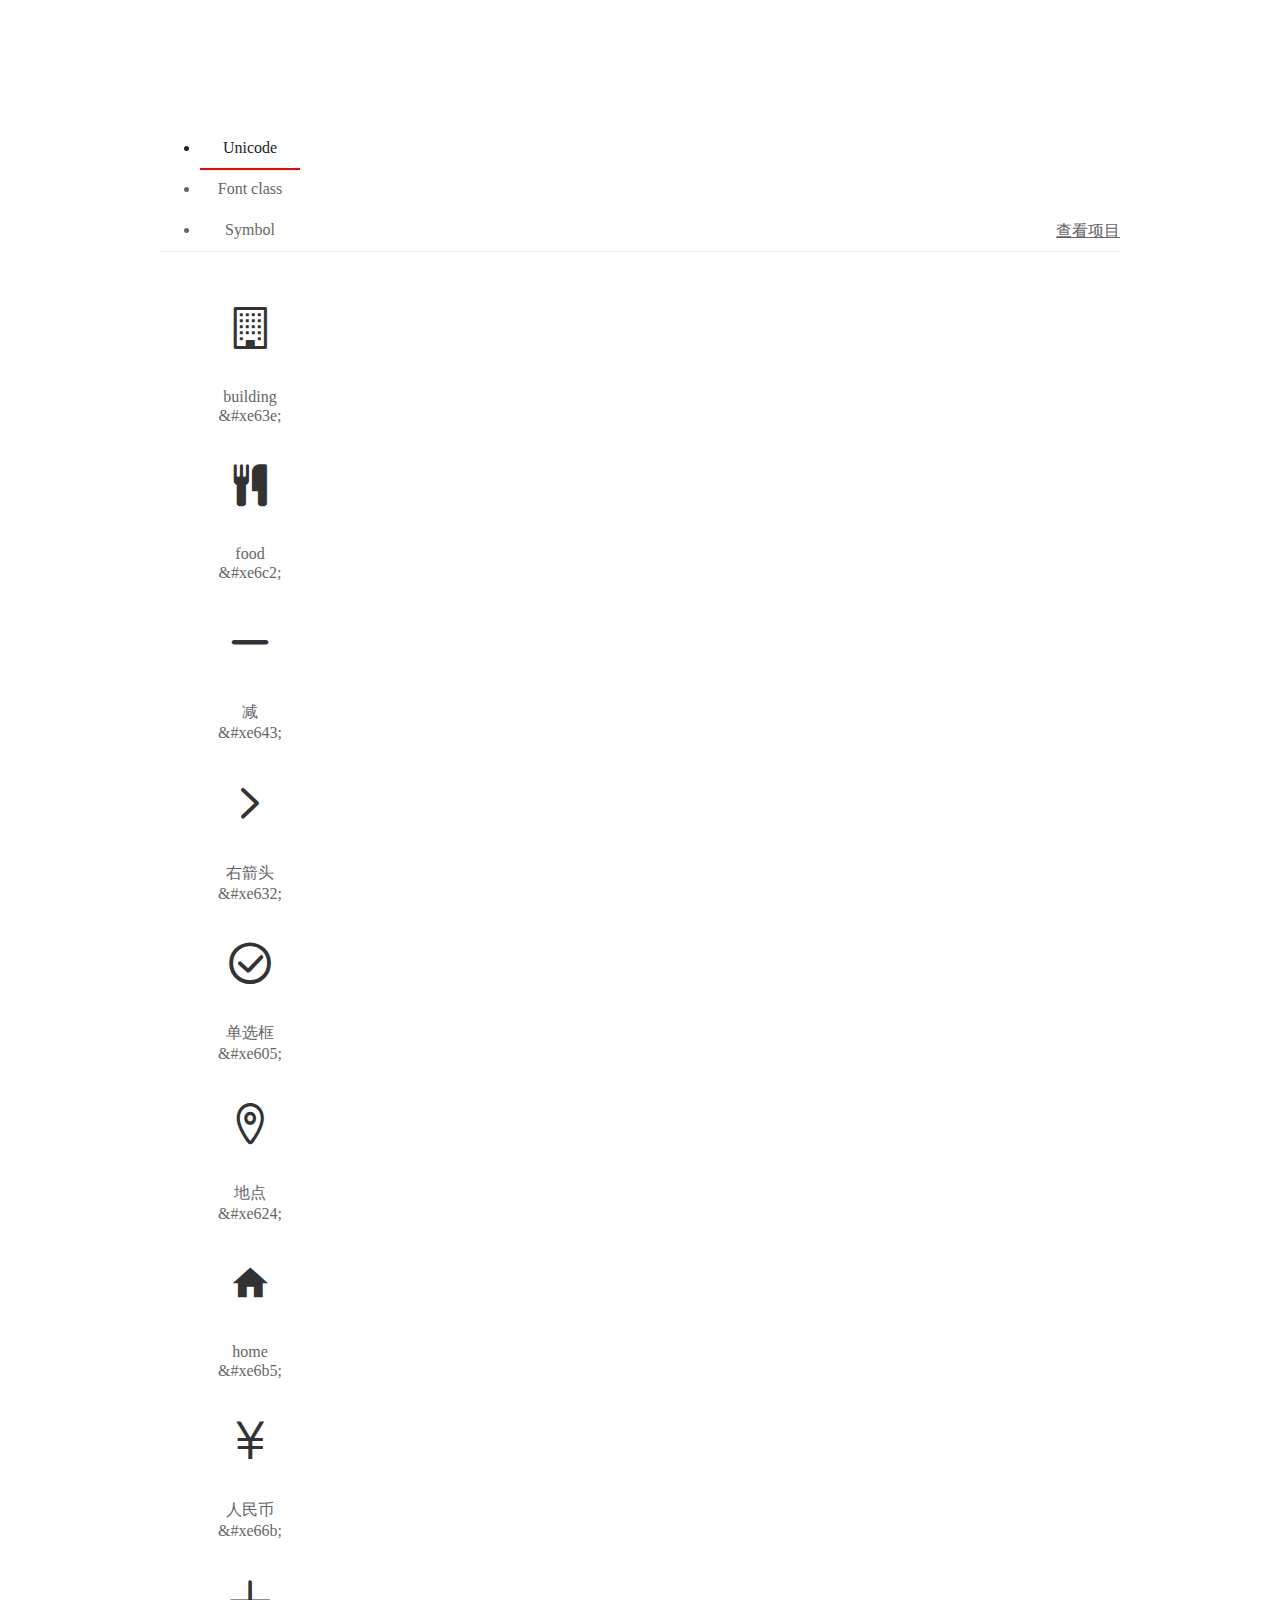
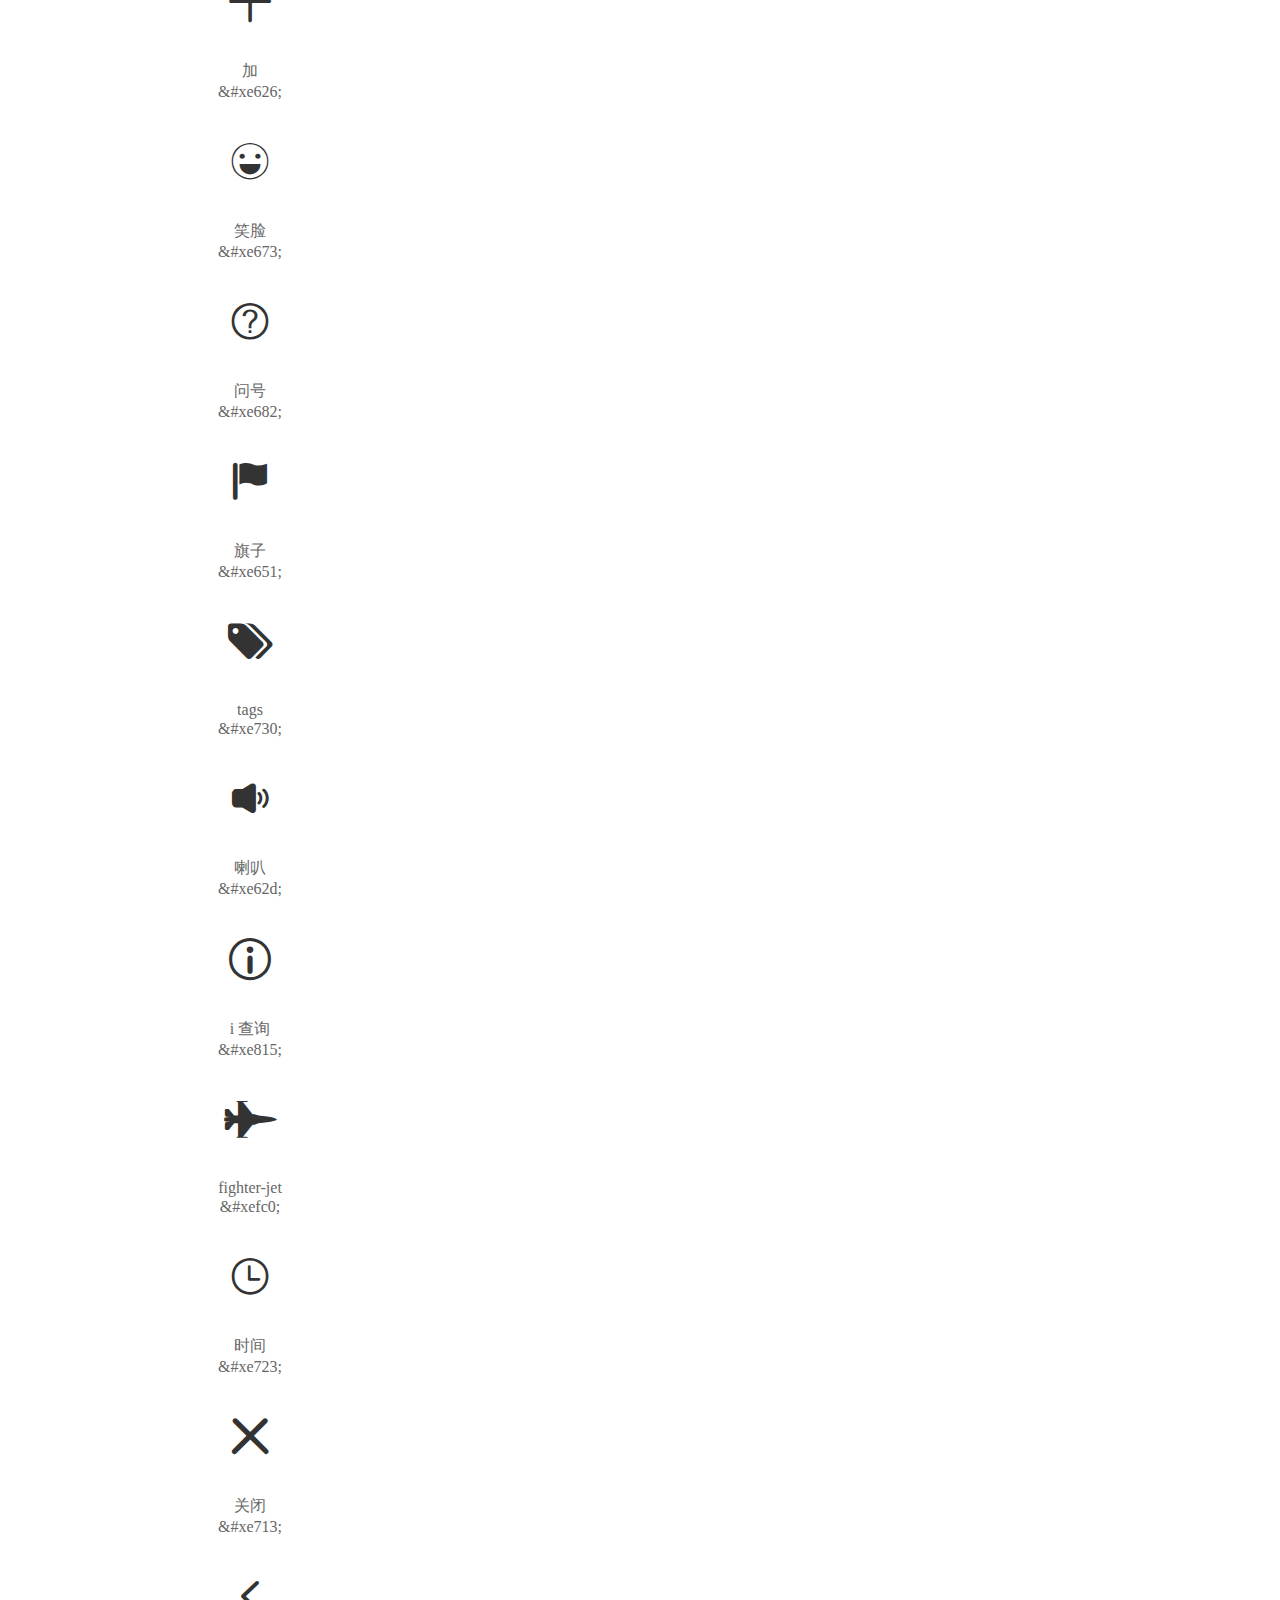
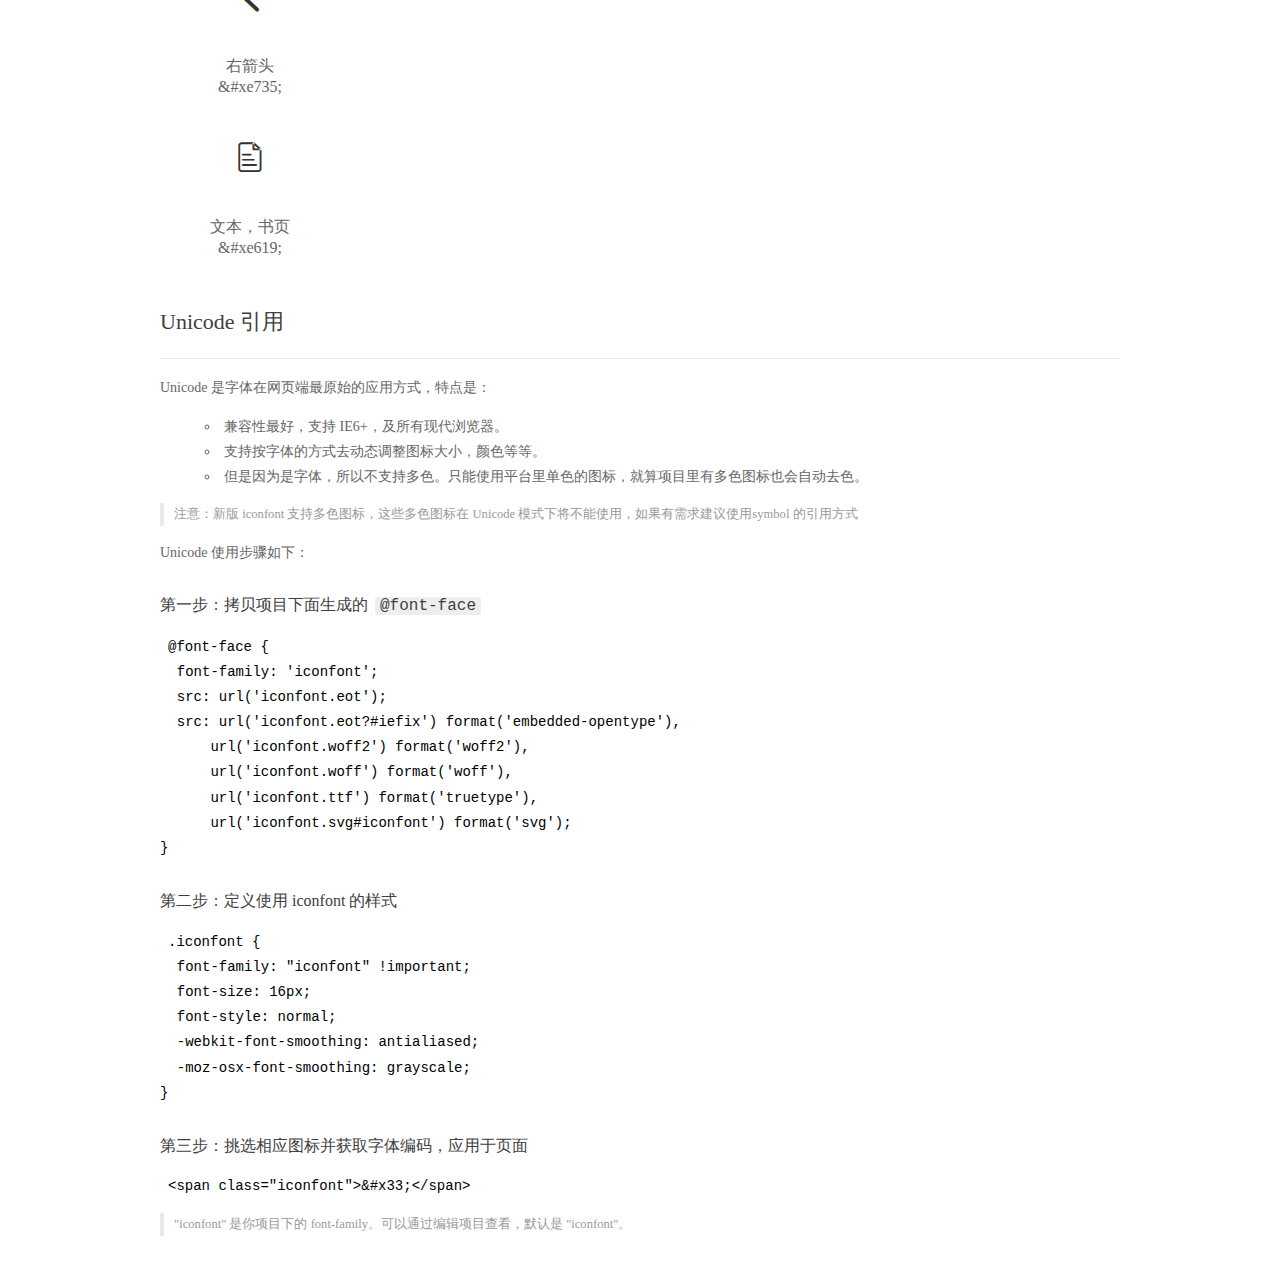
<file: iconfont/demo_index.html>
<!DOCTYPE html>
<html>
<head>
  <meta charset="utf-8"/>
  <title>IconFont Demo</title>
  <link rel="shortcut icon" href="https://gtms04.alicdn.com/tps/i4/TB1_oz6GVXXXXaFXpXXJDFnIXXX-64-64.ico" type="image/x-icon"/>
  <link rel="stylesheet" href="https://g.alicdn.com/thx/cube/1.3.2/cube.min.css">
  <link rel="stylesheet" href="demo.css">
  <link rel="stylesheet" href="iconfont.css">
  <script src="iconfont.js"></script>
  <!-- jQuery -->
  <script src="https://a1.alicdn.com/oss/uploads/2018/12/26/7bfddb60-08e8-11e9-9b04-53e73bb6408b.js"></script>
  <!-- 代码高亮 -->
  <script src="https://a1.alicdn.com/oss/uploads/2018/12/26/a3f714d0-08e6-11e9-8a15-ebf944d7534c.js"></script>
</head>
<body>
  <div class="main">
    <h1 class="logo"><a href="https://www.iconfont.cn/" title="iconfont 首页" target="_blank">&#xe86b;</a></h1>
    <div class="nav-tabs">
      <ul id="tabs" class="dib-box">
        <li class="dib active"><span>Unicode</span></li>
        <li class="dib"><span>Font class</span></li>
        <li class="dib"><span>Symbol</span></li>
      </ul>
      
      <a href="https://www.iconfont.cn/manage/index?manage_type=myprojects&projectId=1086887" target="_blank" class="nav-more">查看项目</a>
      
    </div>
    <div class="tab-container">
      <div class="content unicode" style="display: block;">
          <ul class="icon_lists dib-box">
          
            <li class="dib">
              <span class="icon iconfont">&#xe63e;</span>
                <div class="name">building</div>
                <div class="code-name">&amp;#xe63e;</div>
              </li>
          
            <li class="dib">
              <span class="icon iconfont">&#xe6c2;</span>
                <div class="name">food</div>
                <div class="code-name">&amp;#xe6c2;</div>
              </li>
          
            <li class="dib">
              <span class="icon iconfont">&#xe643;</span>
                <div class="name">减</div>
                <div class="code-name">&amp;#xe643;</div>
              </li>
          
            <li class="dib">
              <span class="icon iconfont">&#xe632;</span>
                <div class="name">右箭头</div>
                <div class="code-name">&amp;#xe632;</div>
              </li>
          
            <li class="dib">
              <span class="icon iconfont">&#xe605;</span>
                <div class="name">单选框</div>
                <div class="code-name">&amp;#xe605;</div>
              </li>
          
            <li class="dib">
              <span class="icon iconfont">&#xe624;</span>
                <div class="name">地点</div>
                <div class="code-name">&amp;#xe624;</div>
              </li>
          
            <li class="dib">
              <span class="icon iconfont">&#xe6b5;</span>
                <div class="name">home</div>
                <div class="code-name">&amp;#xe6b5;</div>
              </li>
          
            <li class="dib">
              <span class="icon iconfont">&#xe66b;</span>
                <div class="name">人民币</div>
                <div class="code-name">&amp;#xe66b;</div>
              </li>
          
            <li class="dib">
              <span class="icon iconfont">&#xe626;</span>
                <div class="name">加</div>
                <div class="code-name">&amp;#xe626;</div>
              </li>
          
            <li class="dib">
              <span class="icon iconfont">&#xe673;</span>
                <div class="name">笑脸</div>
                <div class="code-name">&amp;#xe673;</div>
              </li>
          
            <li class="dib">
              <span class="icon iconfont">&#xe682;</span>
                <div class="name">问号</div>
                <div class="code-name">&amp;#xe682;</div>
              </li>
          
            <li class="dib">
              <span class="icon iconfont">&#xe651;</span>
                <div class="name">旗子</div>
                <div class="code-name">&amp;#xe651;</div>
              </li>
          
            <li class="dib">
              <span class="icon iconfont">&#xe730;</span>
                <div class="name">tags</div>
                <div class="code-name">&amp;#xe730;</div>
              </li>
          
            <li class="dib">
              <span class="icon iconfont">&#xe62d;</span>
                <div class="name">喇叭</div>
                <div class="code-name">&amp;#xe62d;</div>
              </li>
          
            <li class="dib">
              <span class="icon iconfont">&#xe815;</span>
                <div class="name">i 查询</div>
                <div class="code-name">&amp;#xe815;</div>
              </li>
          
            <li class="dib">
              <span class="icon iconfont">&#xefc0;</span>
                <div class="name">fighter-jet</div>
                <div class="code-name">&amp;#xefc0;</div>
              </li>
          
            <li class="dib">
              <span class="icon iconfont">&#xe723;</span>
                <div class="name">时间</div>
                <div class="code-name">&amp;#xe723;</div>
              </li>
          
            <li class="dib">
              <span class="icon iconfont">&#xe713;</span>
                <div class="name">关闭</div>
                <div class="code-name">&amp;#xe713;</div>
              </li>
          
            <li class="dib">
              <span class="icon iconfont">&#xe735;</span>
                <div class="name">右箭头</div>
                <div class="code-name">&amp;#xe735;</div>
              </li>
          
            <li class="dib">
              <span class="icon iconfont">&#xe619;</span>
                <div class="name">文本，书页</div>
                <div class="code-name">&amp;#xe619;</div>
              </li>
          
          </ul>
          <div class="article markdown">
          <h2 id="unicode-">Unicode 引用</h2>
          <hr>

          <p>Unicode 是字体在网页端最原始的应用方式，特点是：</p>
          <ul>
            <li>兼容性最好，支持 IE6+，及所有现代浏览器。</li>
            <li>支持按字体的方式去动态调整图标大小，颜色等等。</li>
            <li>但是因为是字体，所以不支持多色。只能使用平台里单色的图标，就算项目里有多色图标也会自动去色。</li>
          </ul>
          <blockquote>
            <p>注意：新版 iconfont 支持多色图标，这些多色图标在 Unicode 模式下将不能使用，如果有需求建议使用symbol 的引用方式</p>
          </blockquote>
          <p>Unicode 使用步骤如下：</p>
          <h3 id="-font-face">第一步：拷贝项目下面生成的 <code>@font-face</code></h3>
<pre><code class="language-css"
>@font-face {
  font-family: 'iconfont';
  src: url('iconfont.eot');
  src: url('iconfont.eot?#iefix') format('embedded-opentype'),
      url('iconfont.woff2') format('woff2'),
      url('iconfont.woff') format('woff'),
      url('iconfont.ttf') format('truetype'),
      url('iconfont.svg#iconfont') format('svg');
}
</code></pre>
          <h3 id="-iconfont-">第二步：定义使用 iconfont 的样式</h3>
<pre><code class="language-css"
>.iconfont {
  font-family: "iconfont" !important;
  font-size: 16px;
  font-style: normal;
  -webkit-font-smoothing: antialiased;
  -moz-osx-font-smoothing: grayscale;
}
</code></pre>
          <h3 id="-">第三步：挑选相应图标并获取字体编码，应用于页面</h3>
<pre>
<code class="language-html"
>&lt;span class="iconfont"&gt;&amp;#x33;&lt;/span&gt;
</code></pre>
          <blockquote>
            <p>"iconfont" 是你项目下的 font-family。可以通过编辑项目查看，默认是 "iconfont"。</p>
          </blockquote>
          </div>
      </div>
      <div class="content font-class">
        <ul class="icon_lists dib-box">
          
          <li class="dib">
            <span class="icon iconfont icon-building"></span>
            <div class="name">
              building
            </div>
            <div class="code-name">.icon-building
            </div>
          </li>
          
          <li class="dib">
            <span class="icon iconfont icon-food"></span>
            <div class="name">
              food
            </div>
            <div class="code-name">.icon-food
            </div>
          </li>
          
          <li class="dib">
            <span class="icon iconfont icon-jian"></span>
            <div class="name">
              减
            </div>
            <div class="code-name">.icon-jian
            </div>
          </li>
          
          <li class="dib">
            <span class="icon iconfont icon-youjiantou"></span>
            <div class="name">
              右箭头
            </div>
            <div class="code-name">.icon-youjiantou
            </div>
          </li>
          
          <li class="dib">
            <span class="icon iconfont icon-danxuankuang-copy"></span>
            <div class="name">
              单选框
            </div>
            <div class="code-name">.icon-danxuankuang-copy
            </div>
          </li>
          
          <li class="dib">
            <span class="icon iconfont icon-didian"></span>
            <div class="name">
              地点
            </div>
            <div class="code-name">.icon-didian
            </div>
          </li>
          
          <li class="dib">
            <span class="icon iconfont icon-home"></span>
            <div class="name">
              home
            </div>
            <div class="code-name">.icon-home
            </div>
          </li>
          
          <li class="dib">
            <span class="icon iconfont icon-renminbi"></span>
            <div class="name">
              人民币
            </div>
            <div class="code-name">.icon-renminbi
            </div>
          </li>
          
          <li class="dib">
            <span class="icon iconfont icon-jia"></span>
            <div class="name">
              加
            </div>
            <div class="code-name">.icon-jia
            </div>
          </li>
          
          <li class="dib">
            <span class="icon iconfont icon-smile"></span>
            <div class="name">
              笑脸
            </div>
            <div class="code-name">.icon-smile
            </div>
          </li>
          
          <li class="dib">
            <span class="icon iconfont icon-question"></span>
            <div class="name">
              问号
            </div>
            <div class="code-name">.icon-question
            </div>
          </li>
          
          <li class="dib">
            <span class="icon iconfont icon-qizi"></span>
            <div class="name">
              旗子
            </div>
            <div class="code-name">.icon-qizi
            </div>
          </li>
          
          <li class="dib">
            <span class="icon iconfont icon-tags"></span>
            <div class="name">
              tags
            </div>
            <div class="code-name">.icon-tags
            </div>
          </li>
          
          <li class="dib">
            <span class="icon iconfont icon-laba"></span>
            <div class="name">
              喇叭
            </div>
            <div class="code-name">.icon-laba
            </div>
          </li>
          
          <li class="dib">
            <span class="icon iconfont icon-ichaxun"></span>
            <div class="name">
              i 查询
            </div>
            <div class="code-name">.icon-ichaxun
            </div>
          </li>
          
          <li class="dib">
            <span class="icon iconfont icon-fighter-jet"></span>
            <div class="name">
              fighter-jet
            </div>
            <div class="code-name">.icon-fighter-jet
            </div>
          </li>
          
          <li class="dib">
            <span class="icon iconfont icon-shijian"></span>
            <div class="name">
              时间
            </div>
            <div class="code-name">.icon-shijian
            </div>
          </li>
          
          <li class="dib">
            <span class="icon iconfont icon-guanbi"></span>
            <div class="name">
              关闭
            </div>
            <div class="code-name">.icon-guanbi
            </div>
          </li>
          
          <li class="dib">
            <span class="icon iconfont icon-zuojiantou-copy"></span>
            <div class="name">
              右箭头
            </div>
            <div class="code-name">.icon-zuojiantou-copy
            </div>
          </li>
          
          <li class="dib">
            <span class="icon iconfont icon-changyongicon-"></span>
            <div class="name">
              文本，书页
            </div>
            <div class="code-name">.icon-changyongicon-
            </div>
          </li>
          
        </ul>
        <div class="article markdown">
        <h2 id="font-class-">font-class 引用</h2>
        <hr>

        <p>font-class 是 Unicode 使用方式的一种变种，主要是解决 Unicode 书写不直观，语意不明确的问题。</p>
        <p>与 Unicode 使用方式相比，具有如下特点：</p>
        <ul>
          <li>兼容性良好，支持 IE8+，及所有现代浏览器。</li>
          <li>相比于 Unicode 语意明确，书写更直观。可以很容易分辨这个 icon 是什么。</li>
          <li>因为使用 class 来定义图标，所以当要替换图标时，只需要修改 class 里面的 Unicode 引用。</li>
          <li>不过因为本质上还是使用的字体，所以多色图标还是不支持的。</li>
        </ul>
        <p>使用步骤如下：</p>
        <h3 id="-fontclass-">第一步：引入项目下面生成的 fontclass 代码：</h3>
<pre><code class="language-html">&lt;link rel="stylesheet" href="./iconfont.css"&gt;
</code></pre>
        <h3 id="-">第二步：挑选相应图标并获取类名，应用于页面：</h3>
<pre><code class="language-html">&lt;span class="iconfont icon-xxx"&gt;&lt;/span&gt;
</code></pre>
        <blockquote>
          <p>"
            iconfont" 是你项目下的 font-family。可以通过编辑项目查看，默认是 "iconfont"。</p>
        </blockquote>
      </div>
      </div>
      <div class="content symbol">
          <ul class="icon_lists dib-box">
          
            <li class="dib">
                <svg class="icon svg-icon" aria-hidden="true">
                  <use xlink:href="#icon-building"></use>
                </svg>
                <div class="name">building</div>
                <div class="code-name">#icon-building</div>
            </li>
          
            <li class="dib">
                <svg class="icon svg-icon" aria-hidden="true">
                  <use xlink:href="#icon-food"></use>
                </svg>
                <div class="name">food</div>
                <div class="code-name">#icon-food</div>
            </li>
          
            <li class="dib">
                <svg class="icon svg-icon" aria-hidden="true">
                  <use xlink:href="#icon-jian"></use>
                </svg>
                <div class="name">减</div>
                <div class="code-name">#icon-jian</div>
            </li>
          
            <li class="dib">
                <svg class="icon svg-icon" aria-hidden="true">
                  <use xlink:href="#icon-youjiantou"></use>
                </svg>
                <div class="name">右箭头</div>
                <div class="code-name">#icon-youjiantou</div>
            </li>
          
            <li class="dib">
                <svg class="icon svg-icon" aria-hidden="true">
                  <use xlink:href="#icon-danxuankuang-copy"></use>
                </svg>
                <div class="name">单选框</div>
                <div class="code-name">#icon-danxuankuang-copy</div>
            </li>
          
            <li class="dib">
                <svg class="icon svg-icon" aria-hidden="true">
                  <use xlink:href="#icon-didian"></use>
                </svg>
                <div class="name">地点</div>
                <div class="code-name">#icon-didian</div>
            </li>
          
            <li class="dib">
                <svg class="icon svg-icon" aria-hidden="true">
                  <use xlink:href="#icon-home"></use>
                </svg>
                <div class="name">home</div>
                <div class="code-name">#icon-home</div>
            </li>
          
            <li class="dib">
                <svg class="icon svg-icon" aria-hidden="true">
                  <use xlink:href="#icon-renminbi"></use>
                </svg>
                <div class="name">人民币</div>
                <div class="code-name">#icon-renminbi</div>
            </li>
          
            <li class="dib">
                <svg class="icon svg-icon" aria-hidden="true">
                  <use xlink:href="#icon-jia"></use>
                </svg>
                <div class="name">加</div>
                <div class="code-name">#icon-jia</div>
            </li>
          
            <li class="dib">
                <svg class="icon svg-icon" aria-hidden="true">
                  <use xlink:href="#icon-smile"></use>
                </svg>
                <div class="name">笑脸</div>
                <div class="code-name">#icon-smile</div>
            </li>
          
            <li class="dib">
                <svg class="icon svg-icon" aria-hidden="true">
                  <use xlink:href="#icon-question"></use>
                </svg>
                <div class="name">问号</div>
                <div class="code-name">#icon-question</div>
            </li>
          
            <li class="dib">
                <svg class="icon svg-icon" aria-hidden="true">
                  <use xlink:href="#icon-qizi"></use>
                </svg>
                <div class="name">旗子</div>
                <div class="code-name">#icon-qizi</div>
            </li>
          
            <li class="dib">
                <svg class="icon svg-icon" aria-hidden="true">
                  <use xlink:href="#icon-tags"></use>
                </svg>
                <div class="name">tags</div>
                <div class="code-name">#icon-tags</div>
            </li>
          
            <li class="dib">
                <svg class="icon svg-icon" aria-hidden="true">
                  <use xlink:href="#icon-laba"></use>
                </svg>
                <div class="name">喇叭</div>
                <div class="code-name">#icon-laba</div>
            </li>
          
            <li class="dib">
                <svg class="icon svg-icon" aria-hidden="true">
                  <use xlink:href="#icon-ichaxun"></use>
                </svg>
                <div class="name">i 查询</div>
                <div class="code-name">#icon-ichaxun</div>
            </li>
          
            <li class="dib">
                <svg class="icon svg-icon" aria-hidden="true">
                  <use xlink:href="#icon-fighter-jet"></use>
                </svg>
                <div class="name">fighter-jet</div>
                <div class="code-name">#icon-fighter-jet</div>
            </li>
          
            <li class="dib">
                <svg class="icon svg-icon" aria-hidden="true">
                  <use xlink:href="#icon-shijian"></use>
                </svg>
                <div class="name">时间</div>
                <div class="code-name">#icon-shijian</div>
            </li>
          
            <li class="dib">
                <svg class="icon svg-icon" aria-hidden="true">
                  <use xlink:href="#icon-guanbi"></use>
                </svg>
                <div class="name">关闭</div>
                <div class="code-name">#icon-guanbi</div>
            </li>
          
            <li class="dib">
                <svg class="icon svg-icon" aria-hidden="true">
                  <use xlink:href="#icon-zuojiantou-copy"></use>
                </svg>
                <div class="name">右箭头</div>
                <div class="code-name">#icon-zuojiantou-copy</div>
            </li>
          
            <li class="dib">
                <svg class="icon svg-icon" aria-hidden="true">
                  <use xlink:href="#icon-changyongicon-"></use>
                </svg>
                <div class="name">文本，书页</div>
                <div class="code-name">#icon-changyongicon-</div>
            </li>
          
          </ul>
          <div class="article markdown">
          <h2 id="symbol-">Symbol 引用</h2>
          <hr>

          <p>这是一种全新的使用方式，应该说这才是未来的主流，也是平台目前推荐的用法。相关介绍可以参考这篇<a href="">文章</a>
            这种用法其实是做了一个 SVG 的集合，与另外两种相比具有如下特点：</p>
          <ul>
            <li>支持多色图标了，不再受单色限制。</li>
            <li>通过一些技巧，支持像字体那样，通过 <code>font-size</code>, <code>color</code> 来调整样式。</li>
            <li>兼容性较差，支持 IE9+，及现代浏览器。</li>
            <li>浏览器渲染 SVG 的性能一般，还不如 png。</li>
          </ul>
          <p>使用步骤如下：</p>
          <h3 id="-symbol-">第一步：引入项目下面生成的 symbol 代码：</h3>
<pre><code class="language-html">&lt;script src="./iconfont.js"&gt;&lt;/script&gt;
</code></pre>
          <h3 id="-css-">第二步：加入通用 CSS 代码（引入一次就行）：</h3>
<pre><code class="language-html">&lt;style&gt;
.icon {
  width: 1em;
  height: 1em;
  vertical-align: -0.15em;
  fill: currentColor;
  overflow: hidden;
}
&lt;/style&gt;
</code></pre>
          <h3 id="-">第三步：挑选相应图标并获取类名，应用于页面：</h3>
<pre><code class="language-html">&lt;svg class="icon" aria-hidden="true"&gt;
  &lt;use xlink:href="#icon-xxx"&gt;&lt;/use&gt;
&lt;/svg&gt;
</code></pre>
          </div>
      </div>

    </div>
  </div>
  <script>
  $(document).ready(function () {
      $('.tab-container .content:first').show()

      $('#tabs li').click(function (e) {
        var tabContent = $('.tab-container .content')
        var index = $(this).index()

        if ($(this).hasClass('active')) {
          return
        } else {
          $('#tabs li').removeClass('active')
          $(this).addClass('active')

          tabContent.hide().eq(index).fadeIn()
        }
      })
    })
  </script>
</body>
</html>
</file>
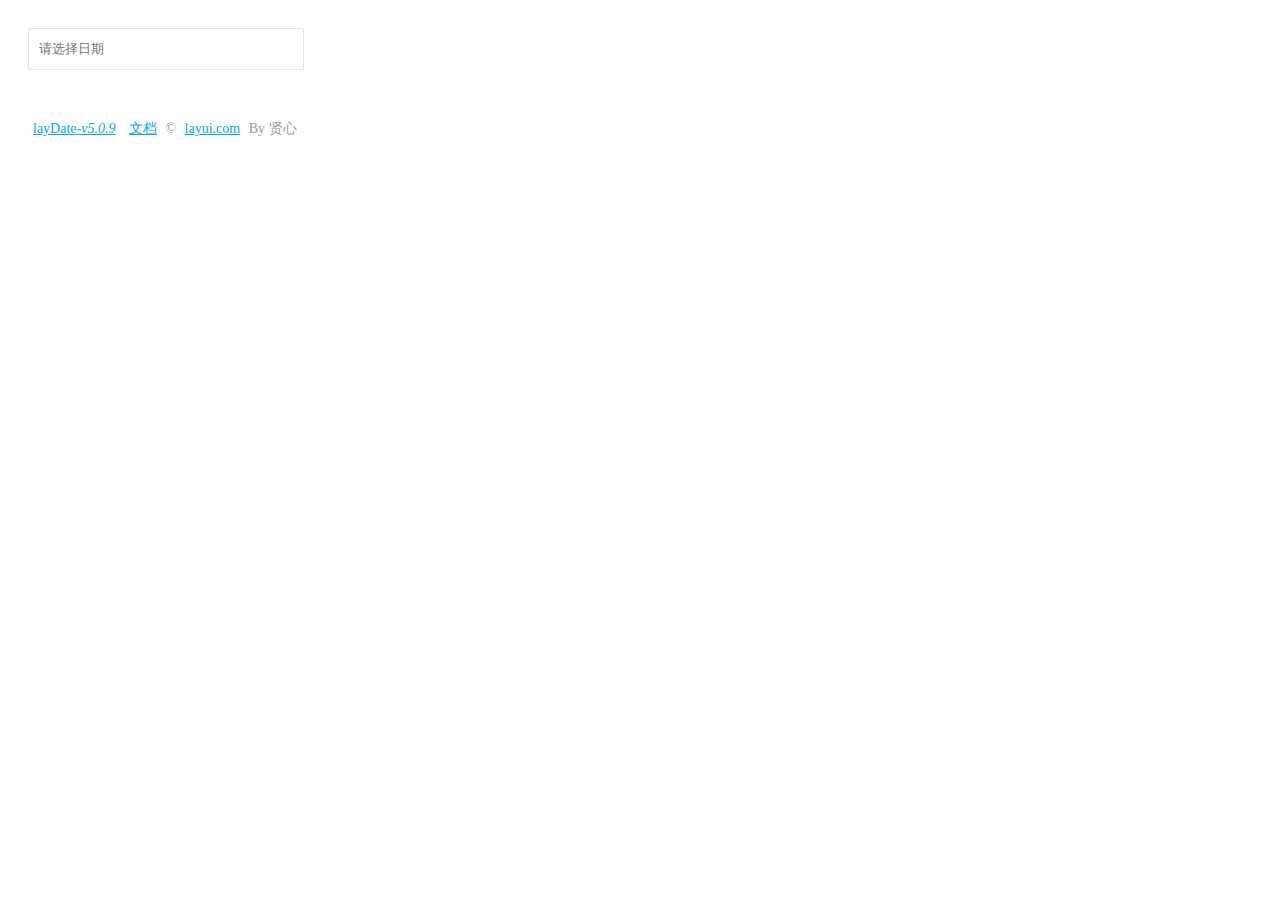
<file: layDate-v5.0.9/test.html>
<!DOCTYPE html>
<html>
<head>
  <meta charset="utf-8">
  <title>使用 layDate 独立版</title>
  <meta name="renderer" content="webkit">
  <meta http-equiv="X-UA-Compatible" content="IE=edge,chrome=1">
  <meta name="viewport" content="width=device-width, initial-scale=1, maximum-scale=1">
  <meta name="apple-mobile-web-app-status-bar-style" content="black"> 
  <meta name="apple-mobile-web-app-capable" content="yes">
  <meta name="format-detection" content="telephone=no">

  <style>
  body{padding: 20px;}
  .demo-input{padding-left: 10px; height: 38px; min-width: 262px; line-height: 38px; border: 1px solid #e6e6e6;  background-color: #fff;  border-radius: 2px;}
  .demo-footer{padding: 50px 0; color: #999; font-size: 14px;}
  .demo-footer a{padding: 0 5px; color: #01AAED;}
  </style>
</head>
<body>
<input type="text" class="demo-input" placeholder="请选择日期" id="test1">

<div class="demo-footer">
  <a href="http://www.layui.com/laydate/" target="_blank">layDate<cite id="version"></cite></a>
  <a href="http://www.layui.com/doc/modules/laydate.html" target="_blank">文档</a>
  <span>&copy; <a href="http://www.layui.com/" target="_blank">layui.com</a> By 贤心<span>
</div>

<script src="laydate/laydate.js"></script> <!-- 改成你的路径 -->
<script>
lay('#version').html('-v'+ laydate.v);

//执行一个laydate实例
laydate.render({
  elem: '#test1' //指定元素
});
</script>
</body>
</html>
</file>
<file: iconfont/demo.css>
/* Logo 字体 */
@font-face {
  font-family: "iconfont logo";
  src: url('https://at.alicdn.com/t/font_985780_km7mi63cihi.eot?t=1545807318834');
  src: url('https://at.alicdn.com/t/font_985780_km7mi63cihi.eot?t=1545807318834#iefix') format('embedded-opentype'),
    url('https://at.alicdn.com/t/font_985780_km7mi63cihi.woff?t=1545807318834') format('woff'),
    url('https://at.alicdn.com/t/font_985780_km7mi63cihi.ttf?t=1545807318834') format('truetype'),
    url('https://at.alicdn.com/t/font_985780_km7mi63cihi.svg?t=1545807318834#iconfont') format('svg');
}

.logo {
  font-family: "iconfont logo";
  font-size: 160px;
  font-style: normal;
  -webkit-font-smoothing: antialiased;
  -moz-osx-font-smoothing: grayscale;
}

/* tabs */
.nav-tabs {
  position: relative;
}

.nav-tabs .nav-more {
  position: absolute;
  right: 0;
  bottom: 0;
  height: 42px;
  line-height: 42px;
  color: #666;
}

#tabs {
  border-bottom: 1px solid #eee;
}

#tabs li {
  cursor: pointer;
  width: 100px;
  height: 40px;
  line-height: 40px;
  text-align: center;
  font-size: 16px;
  border-bottom: 2px solid transparent;
  position: relative;
  z-index: 1;
  margin-bottom: -1px;
  color: #666;
}


#tabs .active {
  border-bottom-color: #f00;
  color: #222;
}

.tab-container .content {
  display: none;
}

/* 页面布局 */
.main {
  padding: 30px 100px;
  width: 960px;
  margin: 0 auto;
}

.main .logo {
  color: #333;
  text-align: left;
  margin-bottom: 30px;
  line-height: 1;
  height: 110px;
  margin-top: -50px;
  overflow: hidden;
  *zoom: 1;
}

.main .logo a {
  font-size: 160px;
  color: #333;
}

.helps {
  margin-top: 40px;
}

.helps pre {
  padding: 20px;
  margin: 10px 0;
  border: solid 1px #e7e1cd;
  background-color: #fffdef;
  overflow: auto;
}

.icon_lists {
  width: 100% !important;
  overflow: hidden;
  *zoom: 1;
}

.icon_lists li {
  width: 100px;
  margin-bottom: 10px;
  margin-right: 20px;
  text-align: center;
  list-style: none !important;
  cursor: default;
}

.icon_lists li .code-name {
  line-height: 1.2;
}

.icon_lists .icon {
  display: block;
  height: 100px;
  line-height: 100px;
  font-size: 42px;
  margin: 10px auto;
  color: #333;
  -webkit-transition: font-size 0.25s linear, width 0.25s linear;
  -moz-transition: font-size 0.25s linear, width 0.25s linear;
  transition: font-size 0.25s linear, width 0.25s linear;
}

.icon_lists .icon:hover {
  font-size: 100px;
}

.icon_lists .svg-icon {
  /* 通过设置 font-size 来改变图标大小 */
  width: 1em;
  /* 图标和文字相邻时，垂直对齐 */
  vertical-align: -0.15em;
  /* 通过设置 color 来改变 SVG 的颜色/fill */
  fill: currentColor;
  /* path 和 stroke 溢出 viewBox 部分在 IE 下会显示
      normalize.css 中也包含这行 */
  overflow: hidden;
}

.icon_lists li .name,
.icon_lists li .code-name {
  color: #666;
}

/* markdown 样式 */
.markdown {
  color: #666;
  font-size: 14px;
  line-height: 1.8;
}

.highlight {
  line-height: 1.5;
}

.markdown img {
  vertical-align: middle;
  max-width: 100%;
}

.markdown h1 {
  color: #404040;
  font-weight: 500;
  line-height: 40px;
  margin-bottom: 24px;
}

.markdown h2,
.markdown h3,
.markdown h4,
.markdown h5,
.markdown h6 {
  color: #404040;
  margin: 1.6em 0 0.6em 0;
  font-weight: 500;
  clear: both;
}

.markdown h1 {
  font-size: 28px;
}

.markdown h2 {
  font-size: 22px;
}

.markdown h3 {
  font-size: 16px;
}

.markdown h4 {
  font-size: 14px;
}

.markdown h5 {
  font-size: 12px;
}

.markdown h6 {
  font-size: 12px;
}

.markdown hr {
  height: 1px;
  border: 0;
  background: #e9e9e9;
  margin: 16px 0;
  clear: both;
}

.markdown p {
  margin: 1em 0;
}

.markdown>p,
.markdown>blockquote,
.markdown>.highlight,
.markdown>ol,
.markdown>ul {
  width: 80%;
}

.markdown ul>li {
  list-style: circle;
}

.markdown>ul li,
.markdown blockquote ul>li {
  margin-left: 20px;
  padding-left: 4px;
}

.markdown>ul li p,
.markdown>ol li p {
  margin: 0.6em 0;
}

.markdown ol>li {
  list-style: decimal;
}

.markdown>ol li,
.markdown blockquote ol>li {
  margin-left: 20px;
  padding-left: 4px;
}

.markdown code {
  margin: 0 3px;
  padding: 0 5px;
  background: #eee;
  border-radius: 3px;
}

.markdown strong,
.markdown b {
  font-weight: 600;
}

.markdown>table {
  border-collapse: collapse;
  border-spacing: 0px;
  empty-cells: show;
  border: 1px solid #e9e9e9;
  width: 95%;
  margin-bottom: 24px;
}

.markdown>table th {
  white-space: nowrap;
  color: #333;
  font-weight: 600;
}

.markdown>table th,
.markdown>table td {
  border: 1px solid #e9e9e9;
  padding: 8px 16px;
  text-align: left;
}

.markdown>table th {
  background: #F7F7F7;
}

.markdown blockquote {
  font-size: 90%;
  color: #999;
  border-left: 4px solid #e9e9e9;
  padding-left: 0.8em;
  margin: 1em 0;
}

.markdown blockquote p {
  margin: 0;
}

.markdown .anchor {
  opacity: 0;
  transition: opacity 0.3s ease;
  margin-left: 8px;
}

.markdown .waiting {
  color: #ccc;
}

.markdown h1:hover .anchor,
.markdown h2:hover .anchor,
.markdown h3:hover .anchor,
.markdown h4:hover .anchor,
.markdown h5:hover .anchor,
.markdown h6:hover .anchor {
  opacity: 1;
  display: inline-block;
}

.markdown>br,
.markdown>p>br {
  clear: both;
}


.hljs {
  display: block;
  background: white;
  padding: 0.5em;
  color: #333333;
  overflow-x: auto;
}

.hljs-comment,
.hljs-meta {
  color: #969896;
}

.hljs-string,
.hljs-variable,
.hljs-template-variable,
.hljs-strong,
.hljs-emphasis,
.hljs-quote {
  color: #df5000;
}

.hljs-keyword,
.hljs-selector-tag,
.hljs-type {
  color: #a71d5d;
}

.hljs-literal,
.hljs-symbol,
.hljs-bullet,
.hljs-attribute {
  color: #0086b3;
}

.hljs-section,
.hljs-name {
  color: #63a35c;
}

.hljs-tag {
  color: #333333;
}

.hljs-title,
.hljs-attr,
.hljs-selector-id,
.hljs-selector-class,
.hljs-selector-attr,
.hljs-selector-pseudo {
  color: #795da3;
}

.hljs-addition {
  color: #55a532;
  background-color: #eaffea;
}

.hljs-deletion {
  color: #bd2c00;
  background-color: #ffecec;
}

.hljs-link {
  text-decoration: underline;
}

/* 代码高亮 */
/* PrismJS 1.15.0
https://prismjs.com/download.html#themes=prism&languages=markup+css+clike+javascript */
/**
 * prism.js default theme for JavaScript, CSS and HTML
 * Based on dabblet (http://dabblet.com)
 * @author Lea Verou
 */
code[class*="language-"],
pre[class*="language-"] {
  color: black;
  background: none;
  text-shadow: 0 1px white;
  font-family: Consolas, Monaco, 'Andale Mono', 'Ubuntu Mono', monospace;
  text-align: left;
  white-space: pre;
  word-spacing: normal;
  word-break: normal;
  word-wrap: normal;
  line-height: 1.5;

  -moz-tab-size: 4;
  -o-tab-size: 4;
  tab-size: 4;

  -webkit-hyphens: none;
  -moz-hyphens: none;
  -ms-hyphens: none;
  hyphens: none;
}

pre[class*="language-"]::-moz-selection,
pre[class*="language-"] ::-moz-selection,
code[class*="language-"]::-moz-selection,
code[class*="language-"] ::-moz-selection {
  text-shadow: none;
  background: #b3d4fc;
}

pre[class*="language-"]::selection,
pre[class*="language-"] ::selection,
code[class*="language-"]::selection,
code[class*="language-"] ::selection {
  text-shadow: none;
  background: #b3d4fc;
}

@media print {

  code[class*="language-"],
  pre[class*="language-"] {
    text-shadow: none;
  }
}

/* Code blocks */
pre[class*="language-"] {
  padding: 1em;
  margin: .5em 0;
  overflow: auto;
}

:not(pre)>code[class*="language-"],
pre[class*="language-"] {
  background: #f5f2f0;
}

/* Inline code */
:not(pre)>code[class*="language-"] {
  padding: .1em;
  border-radius: .3em;
  white-space: normal;
}

.token.comment,
.token.prolog,
.token.doctype,
.token.cdata {
  color: slategray;
}

.token.punctuation {
  color: #999;
}

.namespace {
  opacity: .7;
}

.token.property,
.token.tag,
.token.boolean,
.token.number,
.token.constant,
.token.symbol,
.token.deleted {
  color: #905;
}

.token.selector,
.token.attr-name,
.token.string,
.token.char,
.token.builtin,
.token.inserted {
  color: #690;
}

.token.operator,
.token.entity,
.token.url,
.language-css .token.string,
.style .token.string {
  color: #9a6e3a;
  background: hsla(0, 0%, 100%, .5);
}

.token.atrule,
.token.attr-value,
.token.keyword {
  color: #07a;
}

.token.function,
.token.class-name {
  color: #DD4A68;
}

.token.regex,
.token.important,
.token.variable {
  color: #e90;
}

.token.important,
.token.bold {
  font-weight: bold;
}

.token.italic {
  font-style: italic;
}

.token.entity {
  cursor: help;
}
</file>
<file: iconfont/iconfont.css>
@font-face {font-family: "iconfont";
  src: url('iconfont.eot?t=1562140755042'); /* IE9 */
  src: url('iconfont.eot?t=1562140755042#iefix') format('embedded-opentype'), /* IE6-IE8 */
  url('[data-uri]') format('woff2'),
  url('iconfont.woff?t=1562140755042') format('woff'),
  url('iconfont.ttf?t=1562140755042') format('truetype'), /* chrome, firefox, opera, Safari, Android, iOS 4.2+ */
  url('iconfont.svg?t=1562140755042#iconfont') format('svg'); /* iOS 4.1- */
}

.iconfont {
  font-family: "iconfont" !important;
  font-size: 16px;
  font-style: normal;
  -webkit-font-smoothing: antialiased;
  -moz-osx-font-smoothing: grayscale;
}

.icon-building:before {
  content: "\e63e";
}

.icon-food:before {
  content: "\e6c2";
}

.icon-jian:before {
  content: "\e643";
}

.icon-youjiantou:before {
  content: "\e632";
}

.icon-danxuankuang-copy:before {
  content: "\e605";
}

.icon-didian:before {
  content: "\e624";
}

.icon-home:before {
  content: "\e6b5";
}

.icon-renminbi:before {
  content: "\e66b";
}

.icon-jia:before {
  content: "\e626";
}

.icon-smile:before {
  content: "\e673";
}

.icon-question:before {
  content: "\e682";
}

.icon-qizi:before {
  content: "\e651";
}

.icon-tags:before {
  content: "\e730";
}

.icon-laba:before {
  content: "\e62d";
}

.icon-ichaxun:before {
  content: "\e815";
}

.icon-fighter-jet:before {
  content: "\efc0";
}

.icon-shijian:before {
  content: "\e723";
}

.icon-guanbi:before {
  content: "\e713";
}

.icon-zuojiantou-copy:before {
  content: "\e735";
}

.icon-changyongicon-:before {
  content: "\e619";
}
</file>
